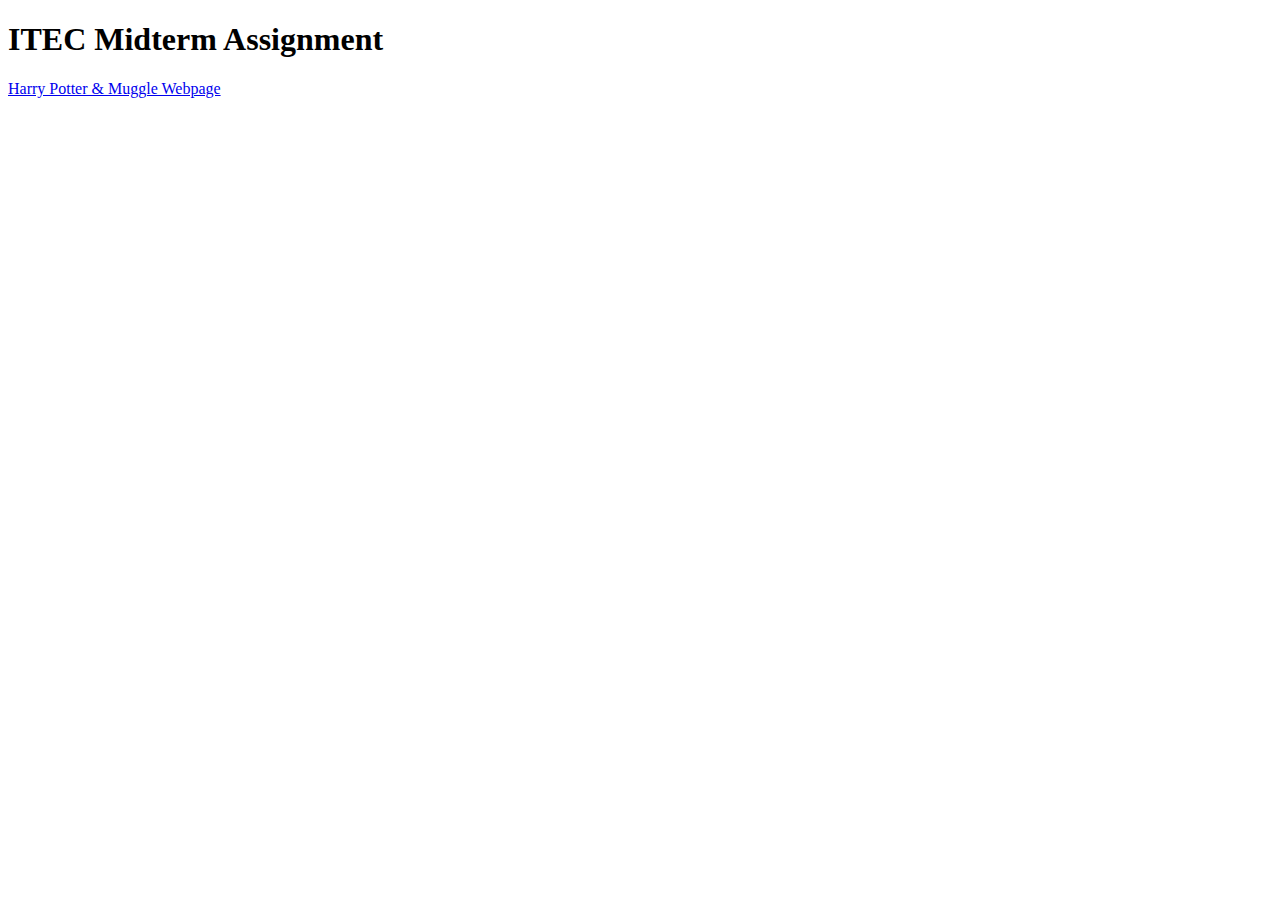
<file: index.html>
<!DOCTYPE html>
<html lang="en">

<head>
    <meta charset="UTF-8">
    <title>ITEC Week 8 : Midterm Assignment</title>
</head>

<body>
    <h1>ITEC Midterm Assignment</h1>

    <a href="https://myverdict.github.io/ITEC-week8-midterm-project/welcome.html"
       target="_blank">
        Harry Potter & Muggle Webpage
    </a>
</body>

</html>
</file>
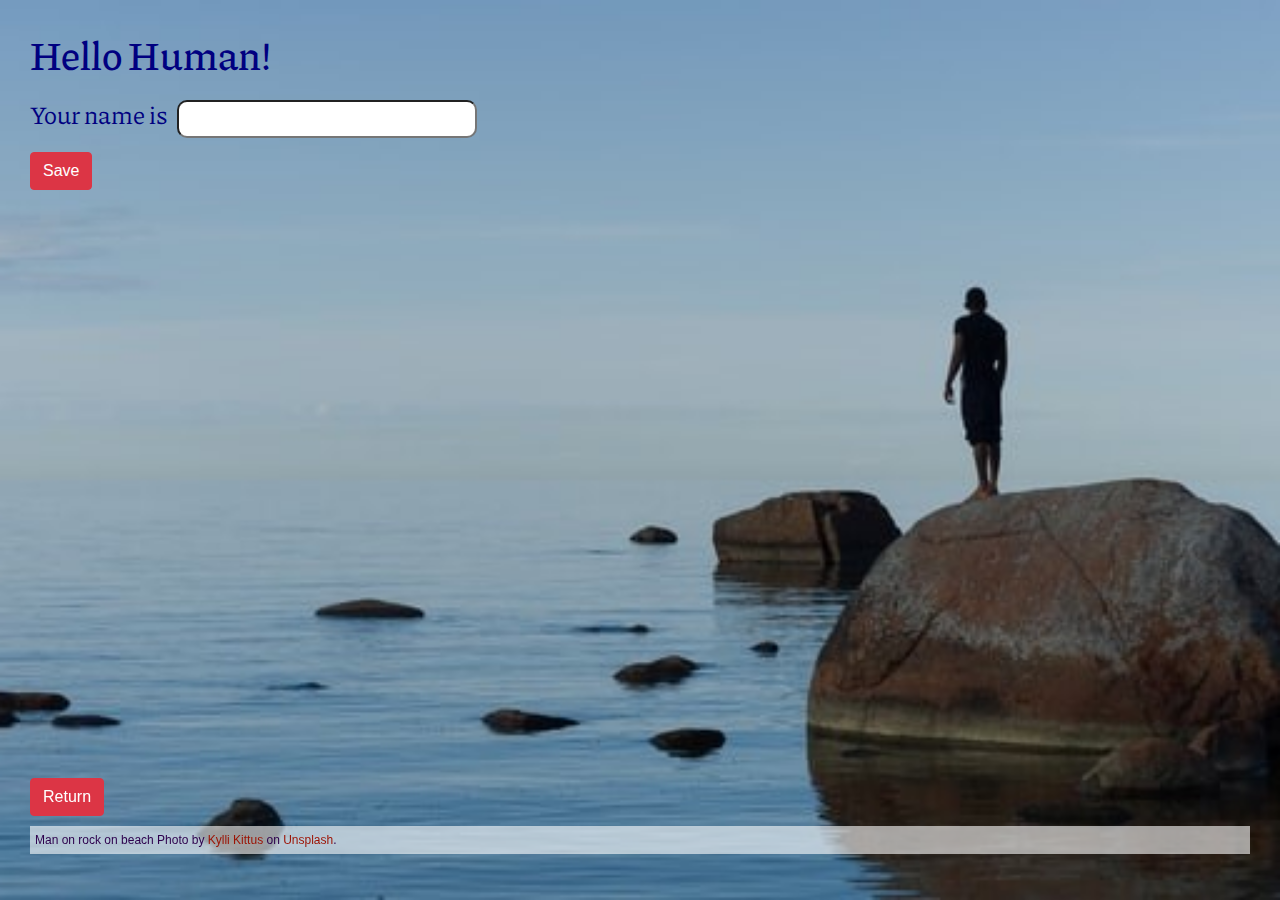
<file: muggle.html>
<!DOCTYPE html>
<html lang="en">

<head>

    <meta charset="UTF-8">
    <title>Humans</title>

    <!-- Bootstrap -->
    <link rel="stylesheet"
          href="https://stackpath.bootstrapcdn.com/bootstrap/4.5.2/css/bootstrap.min.css"
          integrity="sha384-JcKb8q3iqJ61gNV9KGb8thSsNjpSL0n8PARn9HuZOnIxN0hoP+VmmDGMN5t9UJ0Z"
          crossorigin="anonymous">

    <!-- My personal JS script -->
    <script async defer src="js_files/muggle-process.js"></script>

    <!-- My personal CSS link -->
    <link rel="stylesheet" type="text/css" href="styles/muggle-style.css">

    <!-- Google fonts -->
    <link href="https://fonts.googleapis.com/css2?family=Piazzolla:ital,wght@0,300;1,400&display=swap"
          rel="stylesheet">

</head>

<body id="welcome-human">

    <div id="human-info">

        <h1 class="title">Hello Human!</h1>

        <label>Your name is </label>
        <input type="text" id="username">   <!-- input box for the human's name -->

        <button type="button" class="btn btn-danger" id="save-username">Save</button>

        <p id="welcome-message"></p>        <!-- welcomes the human -->

        <p id="quote-of-the-day"></p>       <!-- quote of the day displayed from API -->

    </div>

    <footer>
        <!-- button to go back to welcome.html page -->
        <button type="button" class="btn btn-danger" id="go-back">Return</button>

        <p id="credits">
            Man on rock on beach Photo by
            <a class="foot"
               href="https://unsplash.com/@kyllik?utm_source=unsplash&amp;utm_medium=referral&amp;utm_content=creditCopyText"
               target="_blank">Kylli Kittus</a> on
            <a class="foot"
               href="https://unsplash.com/s/photos/immigrant?utm_source=unsplash&amp;utm_medium=referral&amp;utm_content=creditCopyText"
               target="_blank">Unsplash</a>.
        </p>
    </footer>

</body>

</html>
</file>
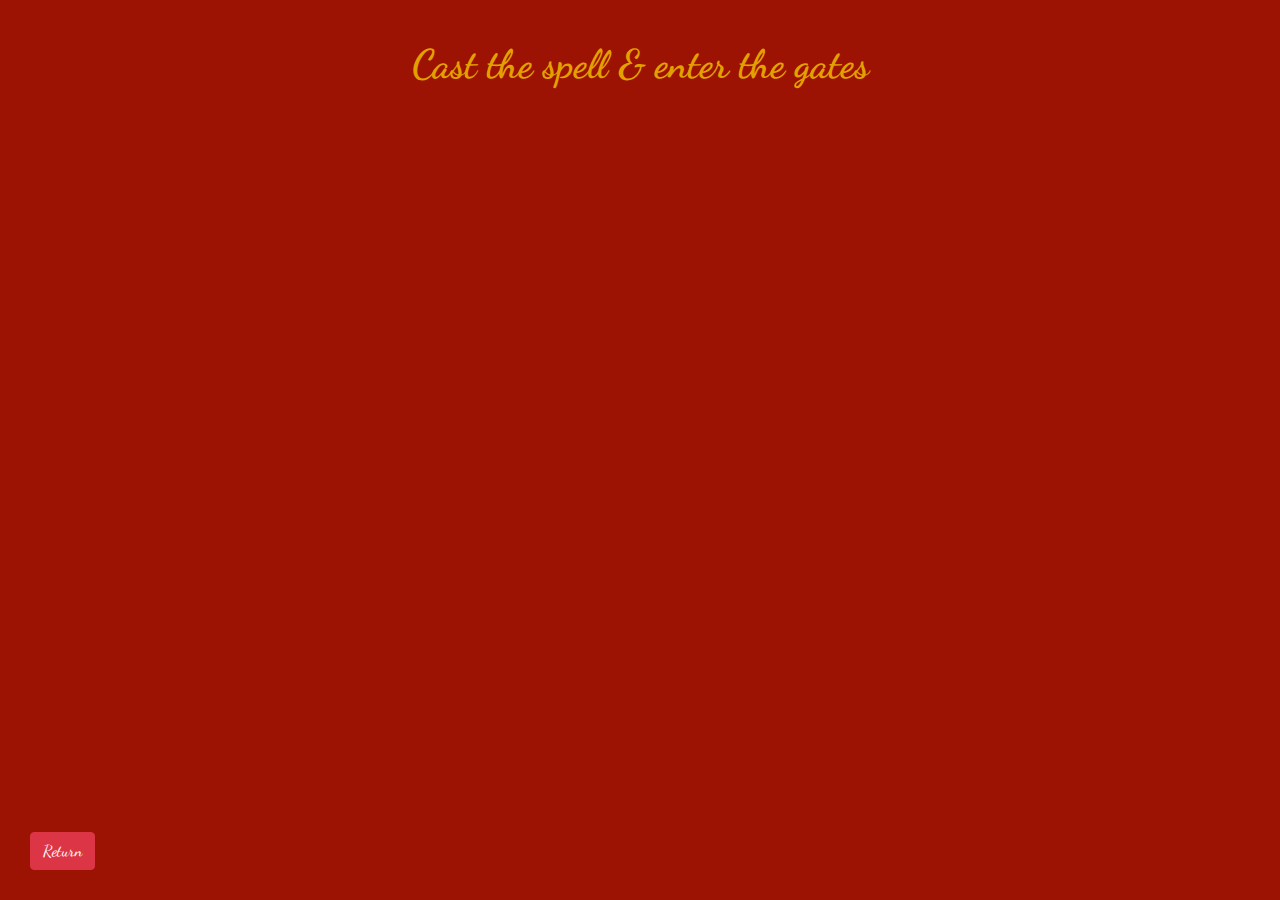
<file: secret_key.html>
<!DOCTYPE html>
<html lang="en">

<head>

    <meta charset="UTF-8">
    <title>Secret Key</title>

    <!-- Bootstrap -->
    <link rel="stylesheet"
          href="https://stackpath.bootstrapcdn.com/bootstrap/4.5.2/css/bootstrap.min.css"
          integrity="sha384-JcKb8q3iqJ61gNV9KGb8thSsNjpSL0n8PARn9HuZOnIxN0hoP+VmmDGMN5t9UJ0Z"
          crossorigin="anonymous">

    <!-- My personal JS script -->
    <script async defer src="js_files/secret.js"></script>

    <!-- My personal CSS link -->
    <link rel="stylesheet" type="text/css" href="styles/secret-style.css">

    <!-- Google fonts -->
    <link href="https://fonts.googleapis.com/css2?family=Dancing+Script:wght@700&display=swap" rel="stylesheet">

</head>

<body id="check-wizard">

    <h1 class="title">Cast the spell & enter the gates</h1>

    <ul id="cast-spell"></ul>

    <p id="muggle-message"></p>

    <footer>
        <!-- button to go back to welcome.html page -->
        <button type="button" class="btn btn-danger" id="go-back">Return</button>
    </footer>

</body>

</html>
</file>
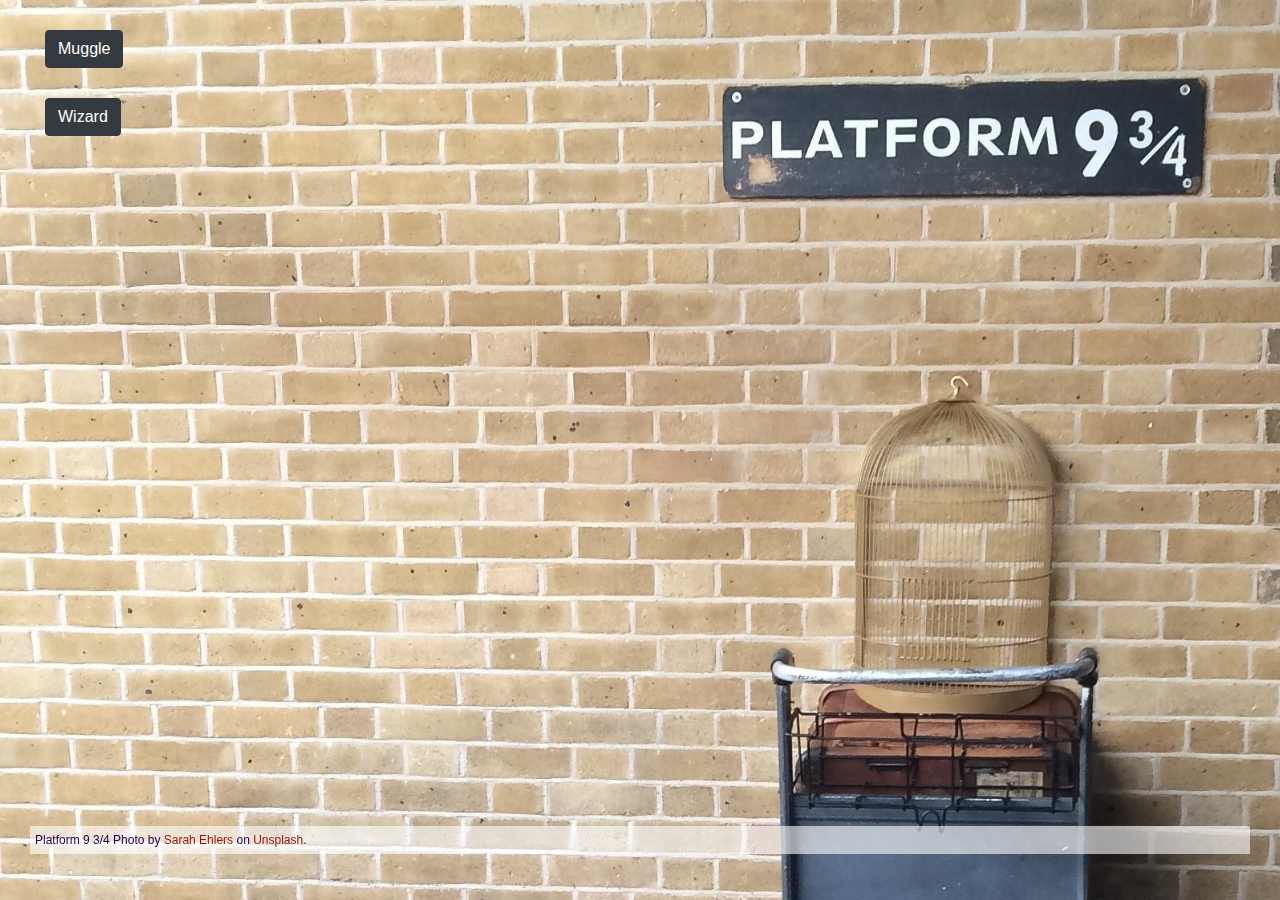
<file: welcome.html>
<!DOCTYPE html>
<html lang="en">

<head>

    <meta charset="UTF-8">
    <title>Welcome</title>

    <!-- Bootstrap -->
    <link rel="stylesheet"
          href="https://stackpath.bootstrapcdn.com/bootstrap/4.5.2/css/bootstrap.min.css"
          integrity="sha384-JcKb8q3iqJ61gNV9KGb8thSsNjpSL0n8PARn9HuZOnIxN0hoP+VmmDGMN5t9UJ0Z"
          crossorigin="anonymous">

    <!-- My personal JS script -->
    <script async defer src="js_files/welcome-process.js"></script>

    <!-- My personal CSS link -->
    <link rel="stylesheet" type="text/css" href="styles/welcome-style.css">

</head>

<body id="welcome">

    <div class="col-md-12">
        <button type="button" class="btn btn-dark d-block" id="muggle">Muggle</button>

        <button type="button" class="btn btn-dark d-block" id="wizard">Wizard</button>
    </div>

    <footer>
        <p id="credits">
            Platform 9 3/4 Photo by
            <a class="foot"
               href="https://unsplash.com/@saz86?utm_source=unsplash&amp;utm_medium=referral&amp;utm_content=creditCopyText"
               target="_blank">Sarah Ehlers</a> on
            <a class="foot"
               href="https://unsplash.com/s/photos/platform-harry-potter?utm_source=unsplash&amp;utm_medium=referral&amp;utm_content=creditCopyText"
               target="_blank">Unsplash</a>.
        </p>
    </footer>
</body>

</html>
</file>
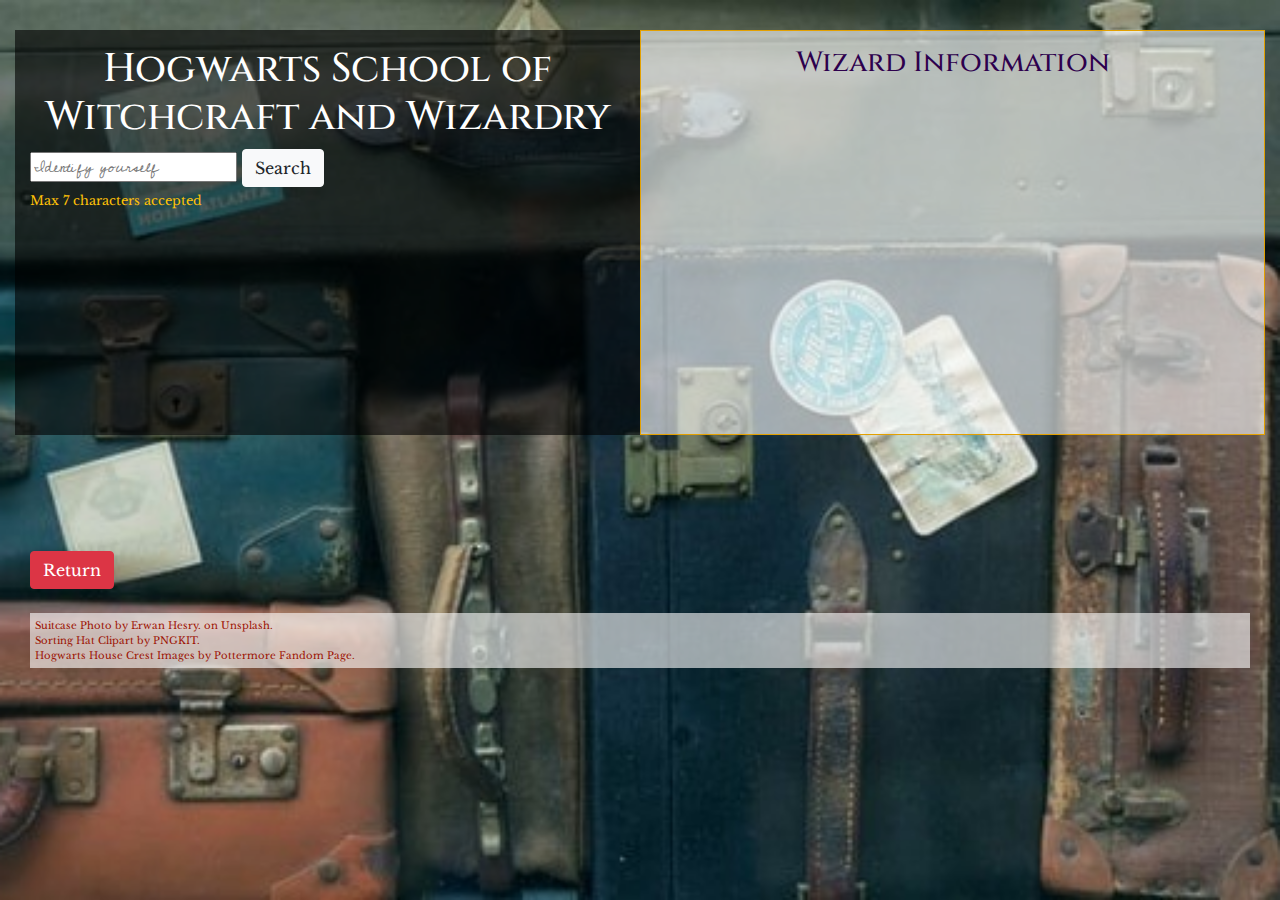
<file: wizard.html>
<!DOCTYPE html>
<html lang="en">

<head>
    <meta charset="UTF-8">
    <meta name="viewport" content="width=device-width, initial-scale=1">
    <title>Wizards</title>

    <!-- Bootstrap -->
    <link rel="stylesheet"
          href="https://stackpath.bootstrapcdn.com/bootstrap/4.5.2/css/bootstrap.min.css"
          integrity="sha384-JcKb8q3iqJ61gNV9KGb8thSsNjpSL0n8PARn9HuZOnIxN0hoP+VmmDGMN5t9UJ0Z"
          crossorigin="anonymous">

    <!-- My personal JS script -->
    <script async defer src="js_files/wizard-process.js"></script>

    <!-- My personal CSS link -->
    <link rel="stylesheet" type="text/css" href="styles/wizard-style.css">

    <!-- Google fonts -->
    <link href="https://fonts.googleapis.com/css2?family=Cedarville+Cursive&family=Cinzel:wght@700&display=swap"
          rel="stylesheet">
    <link href="https://fonts.googleapis.com/css2?family=Libre+Baskerville&family=Staatliches&family=Work+Sans:wght@500&display=swap"
          rel="stylesheet">
</head>

<body id="welcome-wizard">

    <div class="row">                                       <!-- start of row -->
        <!-- wizard options section -->
        <div id="wizard-options" class="col-sm-6">          <!-- start of column 1 -->
            <section>
                <!-- section title for school -->
                <h1 class="title">Hogwarts School of Witchcraft and Wizardry</h1>

                <!-- input box for wizard's name -->
                <input type="text" id="wizardName" placeholder="Identify yourself" maxlength=7>

                <!-- search button to check enrolled wizards -->
                <button type="button" class="btn btn-light" id="search-username">Search</button>

				<!-- info about the input box -->
				<small id="name-help" class="form-text text-warning">
                    Max 7 characters accepted
                </small>

                <!-- is wizard does not enter a name, this error message displays -->
                <p id="error-message"></p>
            </section>

            <div id="hatImage"></div>

            <br><p id="story"></p>

            <br><button type="button" id="accept">Accept contract</button>
        </div>                                              <!-- end of column 1 -->

        <!-- wizard info section -->
        <div id="wizard-info" class="col-sm-6">             <!-- start of column 2 -->
            <!-- section title for wizard -->
            <h3 class="title">Wizard Information</h3>

            <p id="sorting-hat-group"></p>                  <!-- house crest image -->

            <!-- wizard's name that was put in the input box -->
            <p id="welcome-wizard-message"></p>

            <div id="loading-wizard-image">
                <span class="sr-only">Loading...</span>
            </div>

            <!-- automatic image generation for wizard -->
            <canvas id="canvas"></canvas>

            <table id="bio"></table>

            <br><div id="text-block"></div>                 <!-- contract terms & conditions -->

            <br><br><button type="button" id="click-me">Click Me</button>
        </div>                                          <!-- end of column 2 -->
    </div>                                              <!-- end of row -->

    <!-- instructions for what the wizard should do on the page -->
    <p id="instructions"></p>

    <footer>
        <!-- button to go back to welcome.html page -->
        <button type="button" class="btn btn-danger" id="go-back">Return</button><br><br>

        <p id="credits">
            Suitcase Photo by
            <a class="foot"
               href="https://unsplash.com/@erwanhesry?utm_source=unsplash&amp;utm_medium=referral&amp;utm_content=creditCopyText"
               target="_blank">Erwan Hesry</a>.
            on <a class="foot"
                  href="https://unsplash.com/collections/10446860/harry-potter?utm_source=unsplash&amp;utm_medium=referral&amp;utm_content=creditCopyText"
                  target="_blank">Unsplash</a>.

            <br>

            Sorting Hat Clipart by
            <a class="foot"
               href="https://www.pngkit.com/view/u2r5r5o0i1u2q8w7_harry-potter-hat-png-clipart-sorting-hat-harry/"
               target="_blank">PNGKIT</a>.

            <br>

            Hogwarts House Crest Images by
            <a class="foot"
               href="https://pottermore.fandom.com/wiki/Houses"
               target="_blank">Pottermore Fandom Page</a>.
        </p>
    </footer>

</body>

</html>
</file>
<file: styles/muggle-style.css>
/* For the muggle.html page */

body
{
    margin: 30px;
}

body#welcome-human
{
    background: url(../images/human.jpg) no-repeat center center fixed;
    -webkit-background-size: cover;
    -moz-background-size: cover;
    -o-background-size: cover;
    background-size: cover;
}

label
{
    padding-top: 10px;
    color: navy;
    font-size: 25px;
    font-family: 'Piazzolla', serif;
}

#human-info
{
    width: 600px;
}

#welcome-message
{
    margin-top: 40px;
    color: white;
    font-size: 20px;
    text-transform: capitalize;
    font-family: 'Piazzolla', serif;
}

#quote-of-the-day
{
    color: white;
    font-size: 20px;
    font-family: 'Piazzolla', serif;
    letter-spacing: 1px;
    word-spacing: 2px;
}

h1.title
{
    color: navy;
    font-family: 'Piazzolla', serif;
}

footer
{
    position: fixed;
    left: 0;
    bottom: 0;
    width: 100%;
    margin: 30px;
}

#credits
{
    font-size: 12px;
    color: #2d004d;
    background: rgba(255, 255, 255, 0.6);
    padding: 5px;
    margin-top: 10px;
    margin-right: 60px;
}

a.foot
{
    text-decoration: none;
    color: #9c1203;
}

a.foot:hover
{
    color: #2d004d;
}

#save-username
{
    margin-top: 10px;
    display: block;
}

input
{
    width: 50%;
    border-radius: 10px;
    padding: 5px;
    margin-left: 5px;
}

input:hover, input:active
{
    background-color: lightblue;
}
</file>
<file: styles/secret-style.css>
/* From the secret_key.html page */

body#check-wizard
{
    margin: 40px;
    background-color: #9c1203;
    font-family: 'Dancing Script', cursive;;
}

footer
{
    position: fixed;
    left: 0;
    bottom: 0;
    width: 100%;
    margin: 30px;
}

.title
{
    text-align: center;
    font-weight: bold;
    color: #e3a000;
    margin: 40px;
}

a:link
{
    text-decoration: none;
}

a:hover
{
    text-decoration: none;
}

li
{
    list-style: none;
    background-color: #e3a000;
    padding: 30px;
    color: #00165e;
    font-size: 30px;
    border-radius: 20px;
    text-align: center;
}

li:hover
{
    background-color: #2d004d;
    color: #e3a000;
}

ul#cast-spell
{
    padding-inline-start: 0;
    display: grid;
    grid-template-columns: repeat(auto-fit, minmax(200px, 1fr));
    grid-gap: 40px;
}

#muggle-message
{
    font-size: 25px;
    text-align: center;
    color: #e3a000;
}
</file>
<file: styles/welcome-style.css>
/* Styling for the welcome.html page */

body#welcome
{
    background: url(../images/platform.jpg) no-repeat center center fixed;
    -webkit-background-size: cover;
    -moz-background-size: cover;
    -o-background-size: cover;
    background-size: cover;
}

button#muggle, button#wizard
{
    margin: 30px;
}

footer
{
    position: fixed;
    left: 0;
    bottom: 0;
    width: 100%;
    margin: 30px;
}

#credits
{
    font-size: 12px;
    color: #2d004d;
    background: rgba(255, 255, 255, 0.6);
    padding: 5px;
    margin-top: 10px;
    margin-right: 60px;
}

a.foot
{
    text-decoration: none;
    color: #9c1203;
}

a.foot:hover
{
    color: #2d004d;
}
</file>
<file: styles/wizard-style.css>
/* For the wizard.html page */

body#welcome-wizard
{
    background: url(../images/suitcases.jpg) no-repeat center center fixed;
    -webkit-background-size: cover;
    -moz-background-size: cover;
    -o-background-size: cover;
    background-size: cover;
}

body
{
    margin: 30px;
    background-color: #2d004d;
    font-family: 'Libre Baskerville', serif;
}

h3.title
{
    color: #2d004d;
    font-family: 'Cinzel', serif;
    text-align: center;
}

div#wizard-options
{
    background: rgba(0, 0, 0, 0.6);
    padding: 15px;
}

div#wizard-info
{
    background: rgba(255, 255, 255, 0.6);
    border: 1px solid #e3a000;
    padding: 15px;
}

h1.title
{
    color: white;
    text-align: center;
    font-family: 'Cinzel', serif;
}

p#instructions
{
    text-align: center;
    text-transform: uppercase;
    font-size: 25px;
    word-spacing: 2px;
    color: white;
    font-family: 'Work Sans', sans-serif;
}

footer
{
    padding-top: 100px;
}

#credits
{
    font-size: 10px;
    color: #9c1203;
    background: rgba(255, 255, 255, 0.6);
    padding: 5px;
}

a.foot
{
    text-decoration: none;
    color: #9c1203;
}

a.foot:hover
{
    color: #2d004d;
}

input
{
    font-family: 'Cedarville Cursive', cursive;
}

p#welcome-wizard-message
{
    font-family: 'Work Sans', sans-serif;
    margin-top: 20px;
    color: #2d004d;
    font-size: 20px;
    text-transform: capitalize;
}

p#error-message
{
    font-family: 'Work Sans', sans-serif;
    margin-top: 10px;
    color: white;
    font-size: 20px;
    text-transform: capitalize;
}

#canvas
{
    width: 100px;
    height: 100px;
    float: left;
}

p#sorting-hat-group
{
    width: 200px;
    height: 200px;
    float: right;
}

div#hatImage
{
    width: 100px;
    height: 100px;
}

#bio
{
    font-size: 20px;
}

th
{
    border: 1px solid #e3a000;
    padding: 5px;
    color: #9c1203;
    text-transform: capitalize;
    font-family: 'Cinzel', serif;
}

td
{
    border: 1px solid #e3a000;
    padding: 5px;
    text-align: center;
    font-family: 'Work Sans', sans-serif;
}

#story
{
    color: #e3a000;
}

#text-block
{
    background-color: #e3a000;
    color: #2d004d;
    font-weight: bold;
    letter-spacing: 1px;
    word-spacing: 2px;
    text-align: center;
    font-family: 'Cedarville Cursive', cursive;
    padding: 10px;
    border-radius: 10px;
    border: 2px #9c1203 solid;
}
</file>
